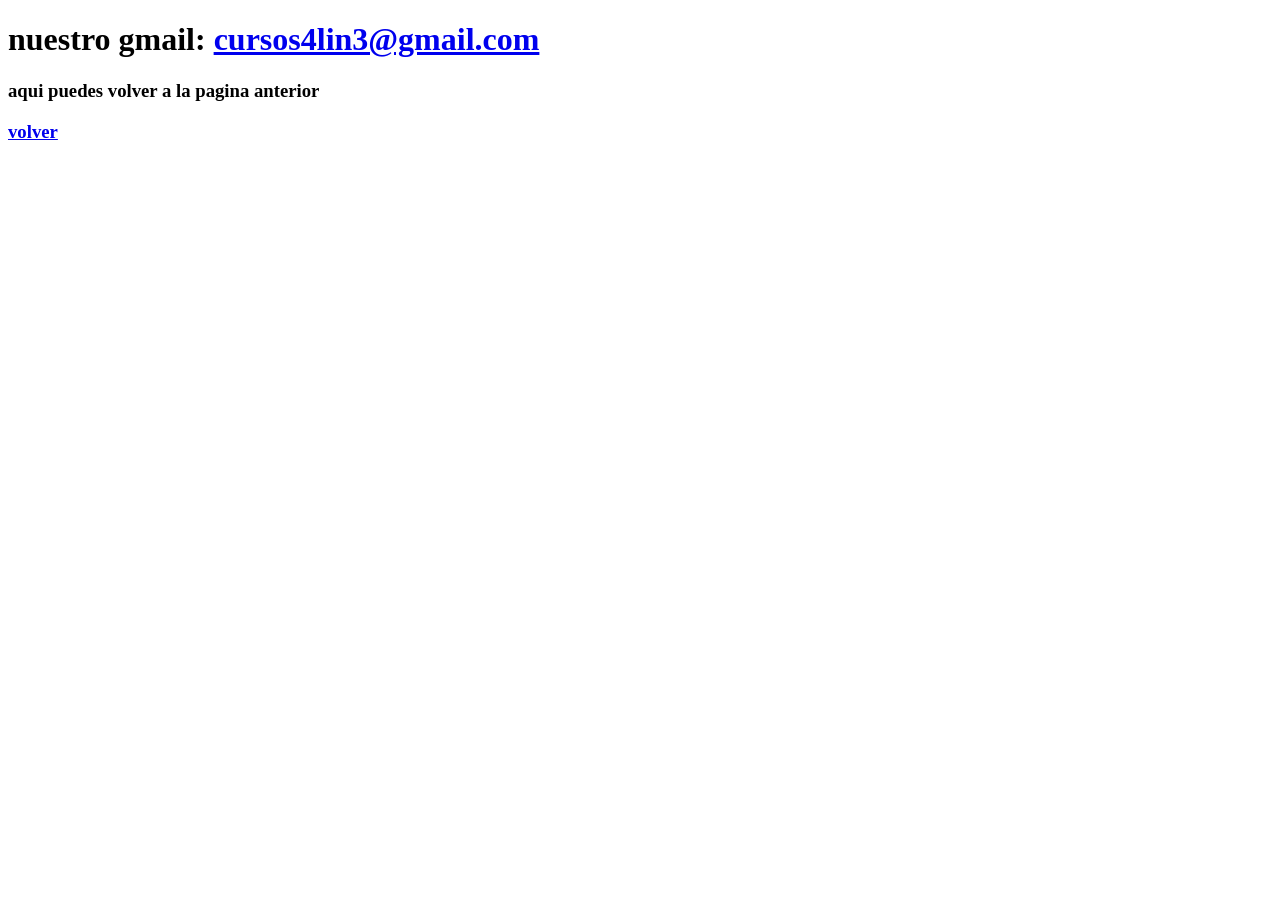
<file: contactos.html>
<!DOCTYPE html>
<html lang="en">
<head>
    <meta charset="UTF-8">
    <meta name="viewport" content="width=device-width, initial-scale=1.0">
    <title>Document</title>
</head>
<body>
    <h1>nuestro gmail: <a href="cursosonline@gmail.com">cursos4lin3@gmail.com</a></h1>

    <h3>aqui puedes volver a la pagina anterior</h3>
    <h3><a href="index.html">volver</a></h3>
</body>
</html>
</file>
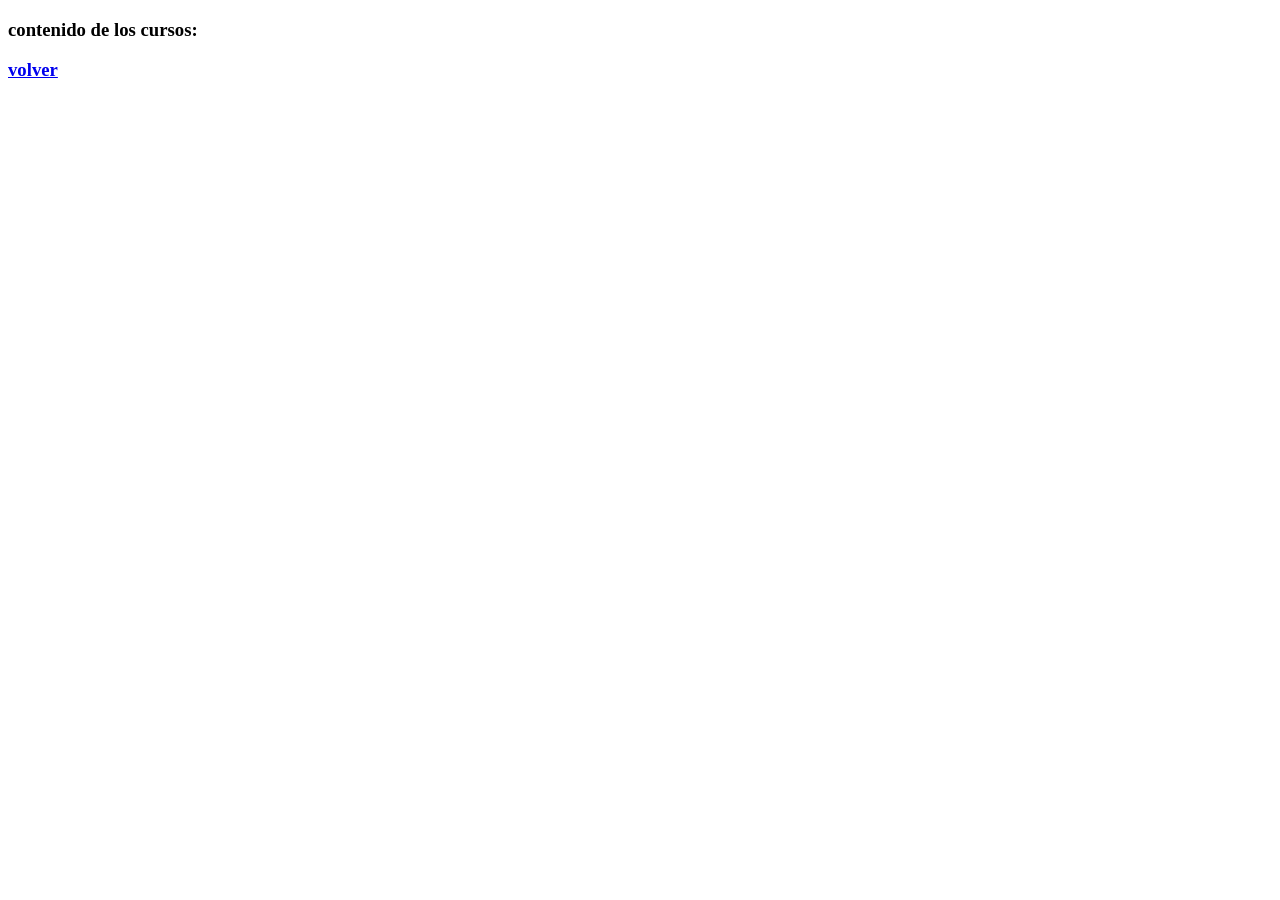
<file: cotenido.html>
<!DOCTYPE html>
<html lang="en">
<head>
    <meta charset="UTF-8">
    <meta name="viewport" content="width=device-width, initial-scale=1.0">
    <title>Document</title>
</head>
<body>
    <h3>contenido de los cursos:</h3>
    <h3><a href="index.html">volver</a></h3>
</body>
</html>
</file>
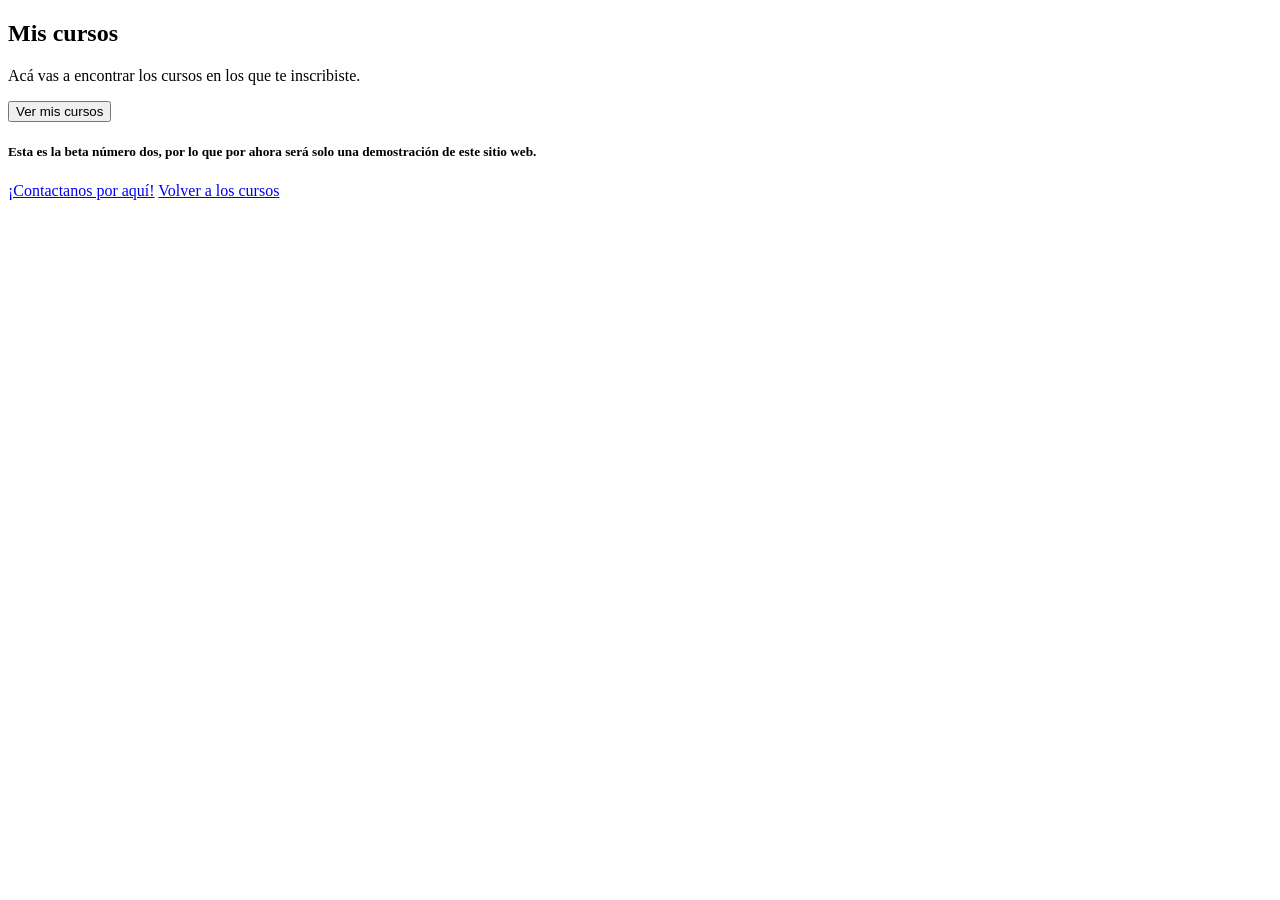
<file: cursos.html>
<!DOCTYPE html>
<html lang="en">
<head>
    <meta charset="UTF-8">
    <meta name="viewport" content="width=device-width, initial-scale=1.0">
    <title>Document</title>
</head>
<body>
    <section class="mis-cursos">
    <h2>Mis cursos</h2>
    <p>Acá vas a encontrar los cursos en los que te inscribiste.</p>
    <button id="mostrarCursos">Ver mis cursos</button>
    <div id="misCursos" style="display: none;">
    </div>
    </section>
    <h5>Esta es la beta número dos, por lo que por ahora será solo una demostración de este sitio web.</h5>
    <a href="contactos.html">¡Contactanos por aquí!</a>
    <a href="index.html">Volver a los cursos</a>
</body>
</html>
</file>
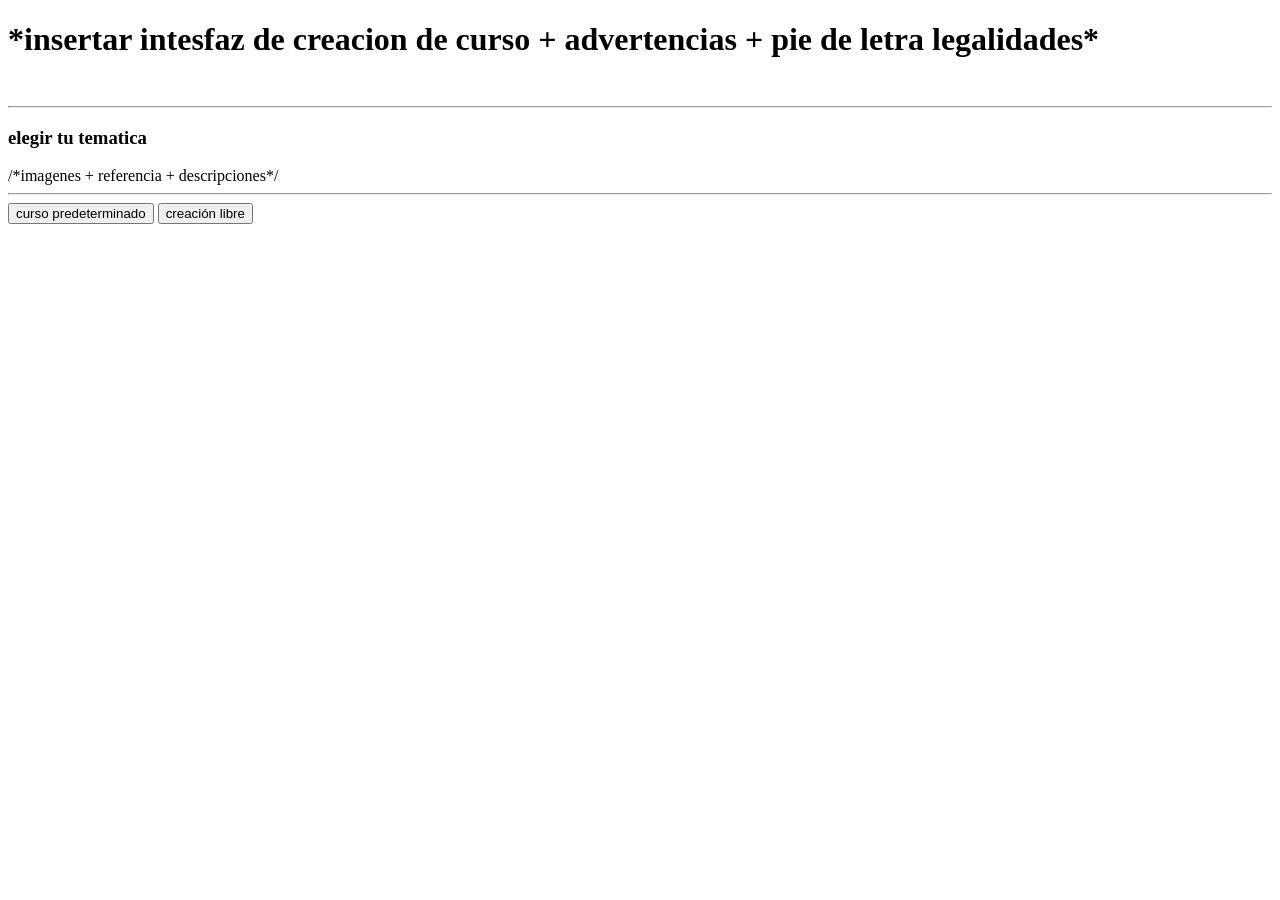
<file: vender.html>
<!DOCTYPE html>
<html lang="en">
<head>
    <meta charset="UTF-8">
    <meta name="viewport" content="width=device-width, initial-scale=1.0">
    <title>Document</title>
</head>
<body>
    <h1> *insertar intesfaz de creacion de curso + advertencias + pie de letra legalidades*</h1>
    <script>
        alert("Bienvenido a la sección de creación de cursos.\n Por favor, asegúrese de seguir todas las pautas y regulaciones antes de publicar su curso");
    </script>
    <br>
    <hr>
    <h3>elegir tu tematica</h3>
    /*imagenes + referencia + descripciones*/
    <hr>
    <button id="curso predeterminado">curso predeterminado</button>
    <button id="creacion libre">creación libre</button>
    <script>
        alert("version de muestra si user toca creacion libre:\n acceder con version premium para crear cursos ilimitados");
    </script>
    
</body>
</html>
</file>
